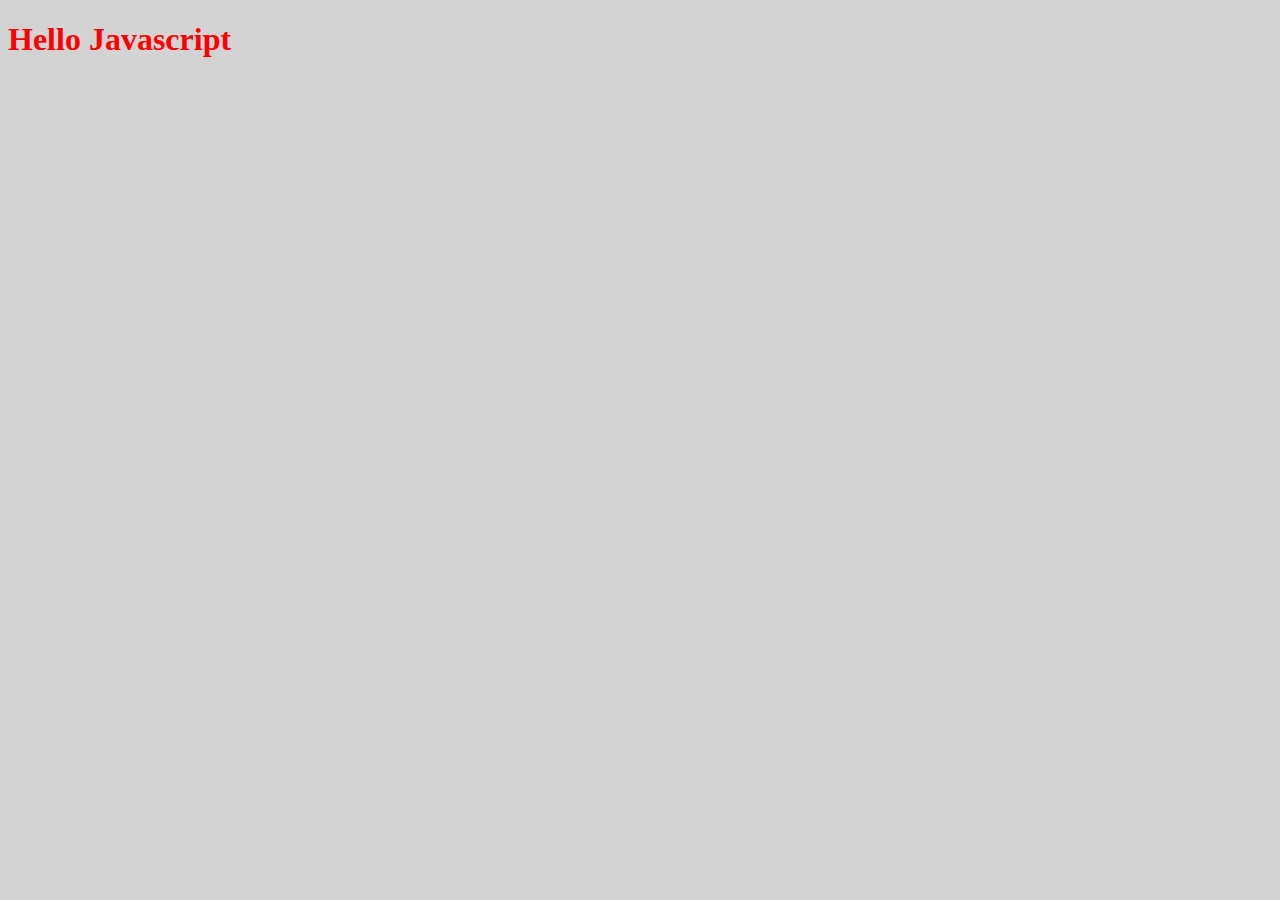
<file: DOM/index.html>
<!DOCTYPE html>
<html lang="en">
<head>
    <meta charset="UTF-8">
    <meta http-equiv="X-UA-Compatible" content="IE=edge">
    <meta name="viewport" content="width=device-width, initial-scale=1.0">
    <title>js-dom</title>
    <link rel="stylesheet" href="style.css">
    <style>
        body{
            background-color: lightgray;
        }
    </style>

</head>
<body>
    <h1>Hello Javascript</h1>

    <script>
        console.log(25);
    </script>
    <script src="script.js"></script>
</body>
</html>
</file>
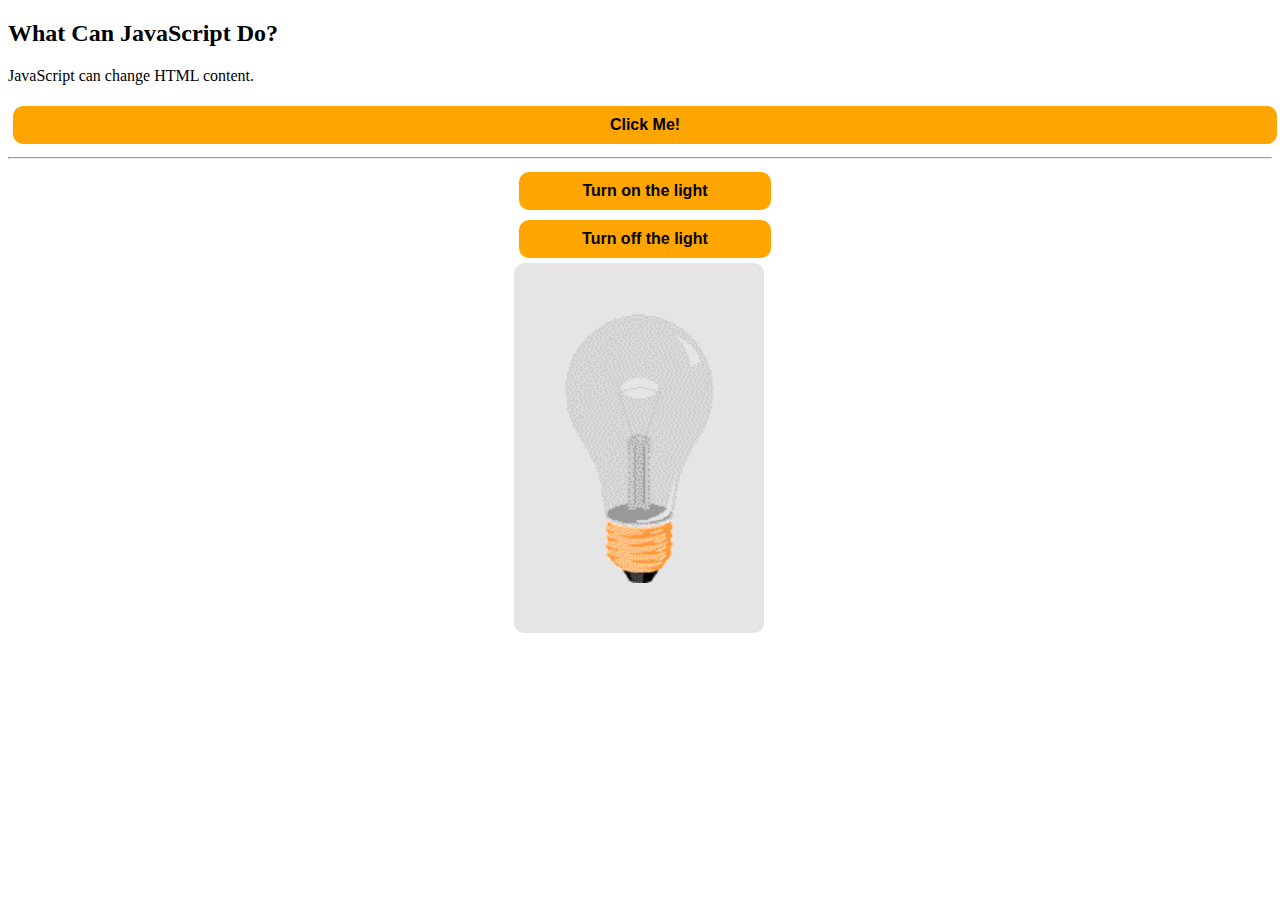
<file: DOM Intro/change-content.html>
<!DOCTYPE html>
<html lang="en">
<head>
    <meta charset="UTF-8">
    <meta http-equiv="X-UA-Compatible" content="IE=edge">
    <meta name="viewport" content="width=device-width, initial-scale=1.0">
    <title>change html content</title>
    <link rel="stylesheet" href="css/style.css">
</head>
<body>
 <h2>What Can JavaScript Do?</h2>

<p id="demo">JavaScript can change HTML content.</p>
<button type="button" id="change">Click Me!</button>
<hr>
<!-- <button id="on">Trun On</button>
<button id="off">Trun Off</button>

<img id="myImage" src="images/bulboff.gif" style="width:100px"> -->

<div class="lay">
    <button onclick="document.getElementById('myImage').src='images/bulbon.gif'">Turn on the light</button>
    <button onclick="document.getElementById('myImage').src='images/bulboff.gif'">Turn off the light</button>
    <img src="images/bulboff.gif" id ="myImage" alt="">
</div>

<script>
    const changeText = document.getElementById("change");
    
    changeText.addEventListener('click',changeTxt);

    function changeTxt(){
        document.getElementById("demo").innerHTML = "Welcome to JavaScript World";
    }

</script>
</body>
</html>
</file>
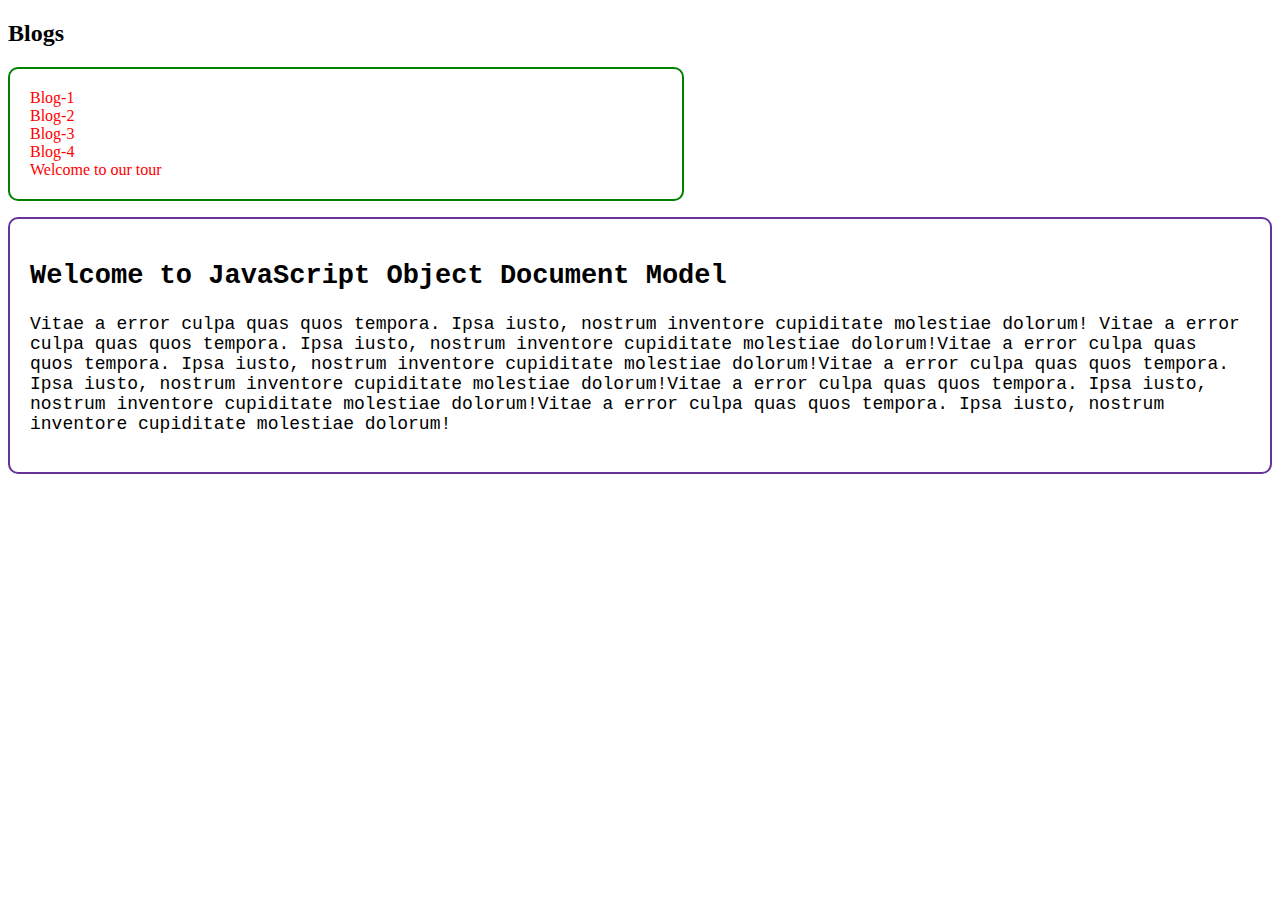
<file: DOM/add-list.html>
<!DOCTYPE html>
<html lang="en">
<head>
    <meta charset="UTF-8">
    <meta http-equiv="X-UA-Compatible" content="IE=edge">
    <meta name="viewport" content="width=device-width, initial-scale=1.0">
    <title>add list</title>
    <style>
        .blogs{
            border: 2px solid rebeccapurple;
            border-radius: 10px;
            padding: 20px;
            font-size: 18px;
            font-weight: 200;
            font-family: 'Courier New', Courier, monospace;

        }
    </style>
</head>
<body>
    <section class="blog" id="header-section">
        <header>
            <h2>Blogs</h2>
            <ul id="blog-lists">
                <li>Blog-1</li>
                <li>Blog-2</li>
                <li>Blog-3</li>
                <li>Blog-4</li>
            </ul>
        </header>
    </section>
    <script>
            // create element
            const li = document.createElement('li');
            li.innerText = 'Welcome to our tour';

            // where to 
            const ul = document.getElementById('blog-lists');
            ul.appendChild(li);

              // add article
        const article = document.createElement('article');
        article.classList.add('blogs');
        // const h3 = document.createElement('h3');
        // h3.innerText = 'Welcome to DOM tour!';
        // const p = document.createElement('p');
        // p.innerText = `Vitae a error culpa quas quos tempora. Ipsa iusto, nostrum inventore cupiditate molestiae dolorum!
        // Vitae a error culpa quas quos tempora. Ipsa iusto, nostrum inventore cupiditate molestiae dolorum!Vitae a error culpa quas quos tempora. Ipsa iusto, nostrum inventore cupiditate molestiae dolorum!Vitae a error culpa quas quos tempora. Ipsa iusto, nostrum inventore cupiditate molestiae dolorum!Vitae a error culpa quas quos tempora. Ipsa iusto, nostrum inventore cupiditate molestiae dolorum!Vitae a error culpa quas quos tempora. Ipsa iusto, nostrum inventore cupiditate molestiae dolorum!`;
        // article.appendChild(h3);
        // article.appendChild(p);

        article.innerHTML = `
            <h2> Welcome to JavaScript Object Document Model </h2>
            <p> Vitae a error culpa quas quos tempora. Ipsa iusto, nostrum inventore cupiditate molestiae dolorum!
        Vitae a error culpa quas quos tempora. Ipsa iusto, nostrum inventore cupiditate molestiae dolorum!Vitae a error culpa quas quos tempora. Ipsa iusto, nostrum inventore cupiditate molestiae dolorum!Vitae a error culpa quas quos tempora. Ipsa iusto, nostrum inventore cupiditate molestiae dolorum!Vitae a error culpa quas quos tempora. Ipsa iusto, nostrum inventore cupiditate molestiae dolorum!Vitae a error culpa quas quos tempora. Ipsa iusto, nostrum inventore cupiditate molestiae dolorum!</p>
        `;

        const headerSection =document.getElementById('header-section');
              headerSection.appendChild(article);


            ul.style.color = 'red';
            ul.style.border = '2px solid green';
            ul.style.width = '50%';
            ul.style.borderRadius = '10px';
            ul.style.listStyle = 'none';
            ul.style.padding = '20px';

    </script>
</body>
</html>
</file>
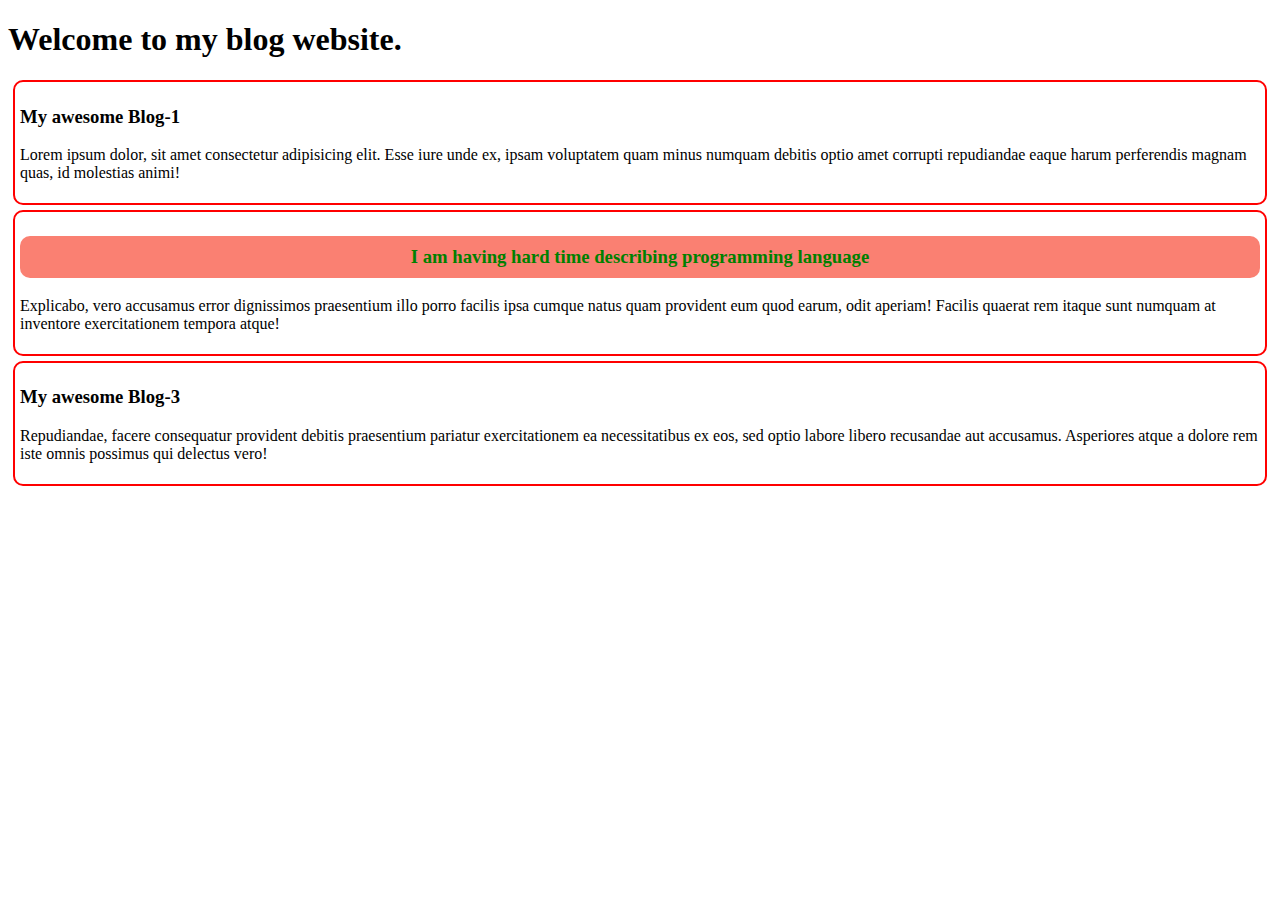
<file: DOM/dom.html>
<!DOCTYPE html>
<html lang="en">
<head>
    <meta charset="UTF-8">
    <meta http-equiv="X-UA-Compatible" content="IE=edge">
    <meta name="viewport" content="width=device-width, initial-scale=1.0">
    <title>dom</title>
</head>
<body>
    <header>
        <h1>Welcome to my blog website.</h1>
    </header>
    <section>
        <!-- article*3>h3{My awesome Blog-$}+p>lorem -->
        <article class="blog">

            <h3>My awesome Blog-1</h3>
            <p>Lorem ipsum dolor, sit amet consectetur adipisicing elit. Esse iure unde ex, ipsam voluptatem quam minus numquam debitis optio amet corrupti repudiandae eaque harum perferendis magnam quas, id molestias animi!</p>
        </article>
        <article class="blog">
            <h3 id="second-title">My awesome Blog-2</h3>
            <p>Explicabo, vero accusamus error dignissimos praesentium illo porro facilis ipsa cumque natus quam provident eum quod earum, odit aperiam! Facilis quaerat rem itaque sunt numquam at inventore exercitationem tempora atque!</p>
        </article>
        <article class="blog">
            <h3>My awesome Blog-3</h3>
            <p>Repudiandae, facere consequatur provident debitis praesentium pariatur exercitationem ea necessitatibus ex eos, sed optio labore libero recusandae aut accusamus. Asperiores atque a dolore rem iste omnis possimus qui delectus vero!</p>
        </article>
    </section>
    <script>
        // const student ={
        //     age: 15,
        //     height: 60
        // }
        const blogTitles = document.getElementsByTagName('h3');
        // console.log(blogTitles);

        for(const h3 of blogTitles){
            // console.log(h3);
        }

        const blogDetails = document.getElementsByTagName('p');

        for(const p of blogDetails){
            // console.log(p.innerText);
        }

        const secondTitle = document.getElementById('second-title');

        secondTitle.style.color = 'green';
        secondTitle.style.backgroundColor = 'salmon';
        secondTitle.style.padding = '10px';
        secondTitle.innerText = 'I am having hard time describing programming language';
        secondTitle.style.textAlign ='center';
        secondTitle.style.borderRadius = '10px';


        const blogs = document.getElementsByClassName('blog');

        for(const blog of blogs){
            // console.log(articleBlog);
            blog.style.border ='2px solid red';
            blog.style.borderRadius = '10px';
            blog.style.margin = '5px';
            blog.style.padding = '5px';

        }

        
    </script>
</body>
</html>
</file>
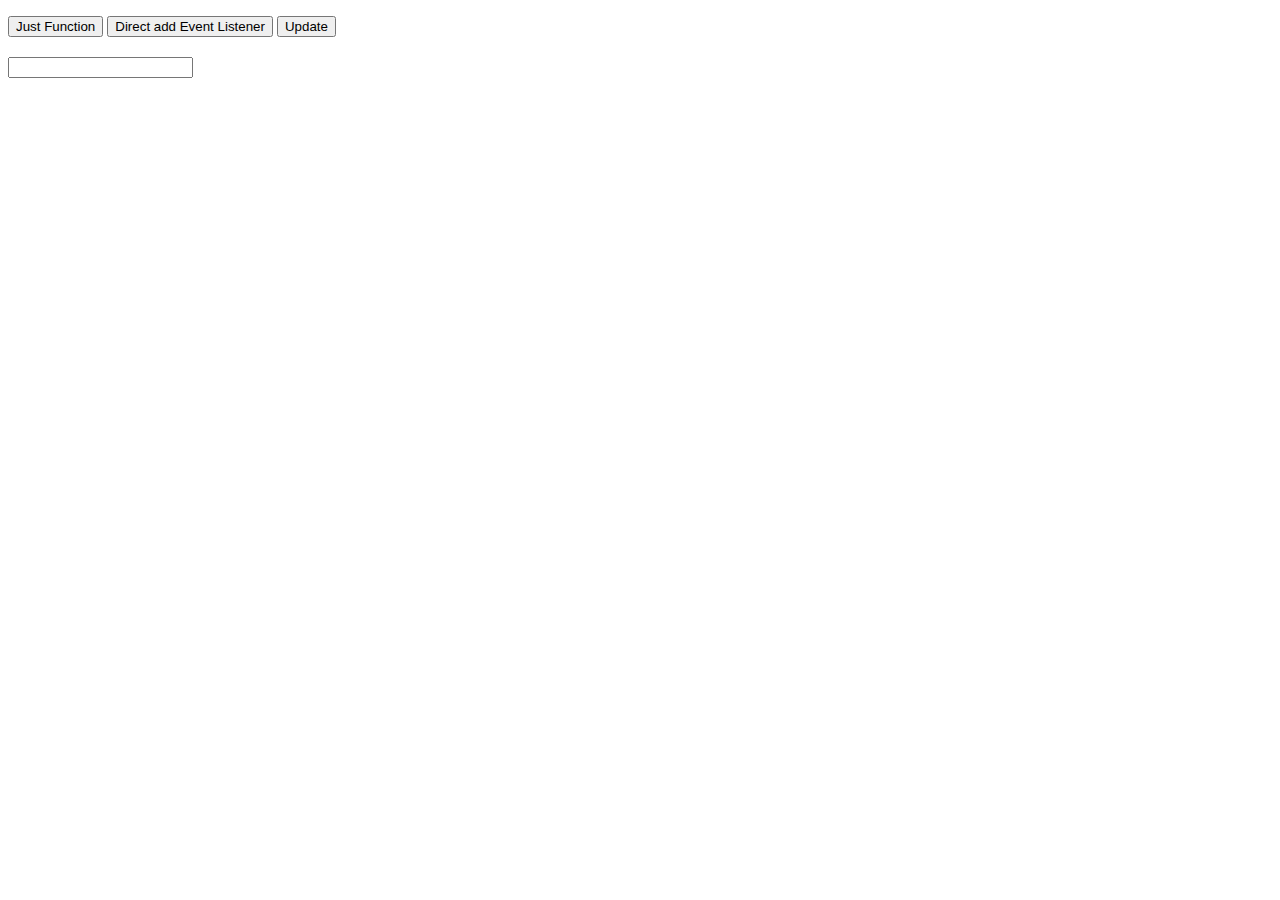
<file: DOM/event-common.html>
<!DOCTYPE html>
<html lang="en">
<head>
    <meta charset="UTF-8">
    <meta http-equiv="X-UA-Compatible" content="IE=edge">
    <meta name="viewport" content="width=device-width, initial-scale=1.0">
    <title>Document</title>
</head>
<body>
    <p id="clicking-method"></p>
    <button onclick="handleJustFunctionClick()">Just Function </button>
    <button id="direct-handle">Direct add Event Listener</button>

    <button id="update-text">Update</button>
    <h2 id="update"></h2>
    <input type="text" value="" id="name-filed">


    <script>
        function handleJustFunctionClick(){
            const clickingMethod = document.getElementById('clicking-method');
            clickingMethod.innerText = 'Set by using Function';
        }

        document.getElementById('direct-handle').addEventListener('click',function(){
            const p = document.getElementById('clicking-method');
            p.innerText = 'Change my life';
        })


        document.getElementById('update-text').addEventListener('click',function(){
                const nameFiled = document.getElementById('name-filed');
                console.log(nameFiled);

            const h2 = document.getElementById('update');
            h2.innerText = nameFiled.value;
            nameFiled.value = '';
        })

    </script>
</body>
</html>
</file>
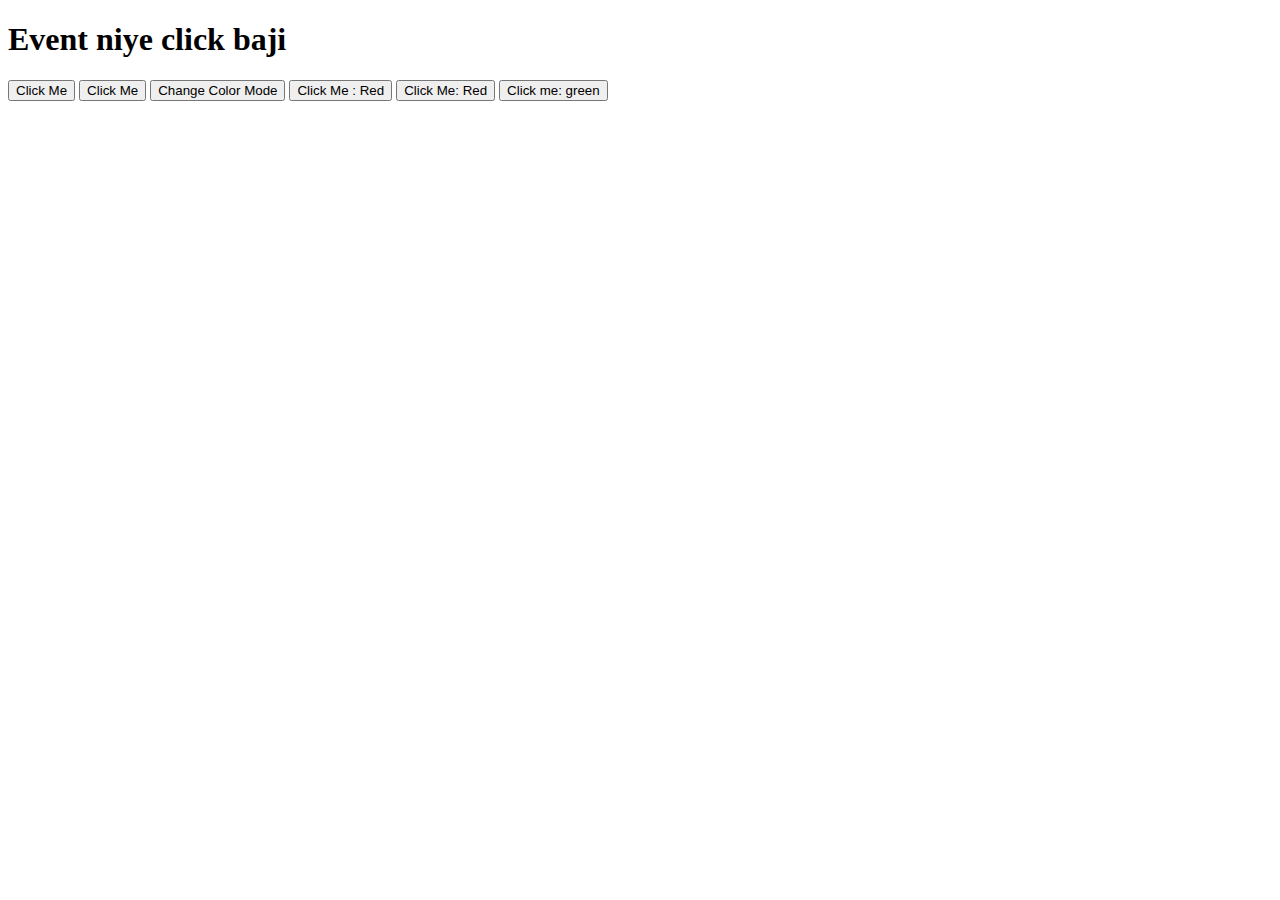
<file: DOM/event.html>
<!DOCTYPE html>
<html lang="en">
<head>
    <meta charset="UTF-8">
    <meta http-equiv="X-UA-Compatible" content="IE=edge">
    <meta name="viewport" content="width=device-width, initial-scale=1.0">
    <title>Events</title>
</head>
<body>
    <h1>Event niye click baji</h1>

    <button onclick="alert('7')">Click Me</button>
    <button onclick="console.log('7')">Click Me</button>

    <button onclick="document.body.style.background = 'orange'">Change Color Mode</button>


    <button onclick="makeRed()">Click Me : Red</button>

    <button id="redBtn">Click Me: Red</button>

    <button id="make-green-btn">Click me: green</button>

    <script src="js/event.js"></script>
</body>
</html>
</file>
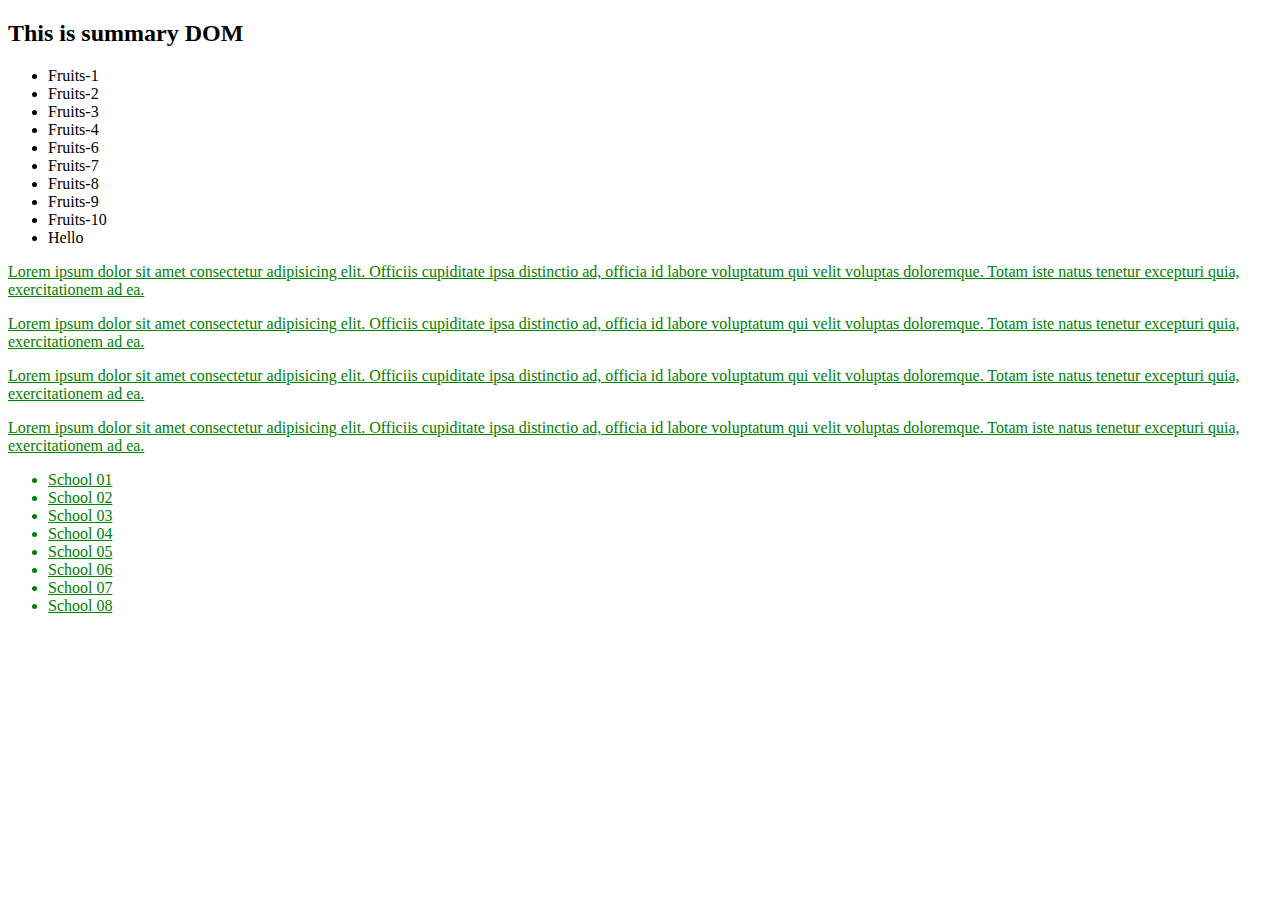
<file: DOM/summary.html>
<!DOCTYPE html>
<html lang="en">
<head>
    <meta charset="UTF-8">
    <meta http-equiv="X-UA-Compatible" content="IE=edge">
    <meta name="viewport" content="width=device-width, initial-scale=1.0">
    <title>Summary</title>
</head>
<body>
    
<header>
   <section>
         <h2>This is summary DOM</h2>
    <ul id="friends">
        <li>Fruits-1</li>
        <li>Fruits-2</li>
        <li>Fruits-3</li>
        <li>Fruits-4</li>
        <li>Fruits-5</li>
        <li>Fruits-6</li>
        <li>Fruits-7</li>
        <li>Fruits-8</li>
        <li>Fruits-9</li>
        <li>Fruits-10</li>
    </ul>
   </section>
</header>
<main>
    <p>Lorem ipsum dolor sit amet consectetur adipisicing elit. Officiis cupiditate ipsa distinctio ad, officia id labore voluptatum qui velit voluptas doloremque. Totam iste natus tenetur excepturi quia, exercitationem ad ea.</p>
    <p>Lorem ipsum dolor sit amet consectetur adipisicing elit. Officiis cupiditate ipsa distinctio ad, officia id labore voluptatum qui velit voluptas doloremque. Totam iste natus tenetur excepturi quia, exercitationem ad ea.</p>
    <p>Lorem ipsum dolor sit amet consectetur adipisicing elit. Officiis cupiditate ipsa distinctio ad, officia id labore voluptatum qui velit voluptas doloremque. Totam iste natus tenetur excepturi quia, exercitationem ad ea.</p>
    <p>Lorem ipsum dolor sit amet consectetur adipisicing elit. Officiis cupiditate ipsa distinctio ad, officia id labore voluptatum qui velit voluptas doloremque. Totam iste natus tenetur excepturi quia, exercitationem ad ea.</p>
    <p id="last-blog">Lorem ipsum dolor sit amet consectetur adipisicing elit. Officiis cupiditate ipsa distinctio ad, officia id labore voluptatum qui velit voluptas doloremque. Totam iste natus tenetur excepturi quia, exercitationem ad ea.</p>
</main>

    <script src="js/summary.js"></script>
</body>
</html>
</file>
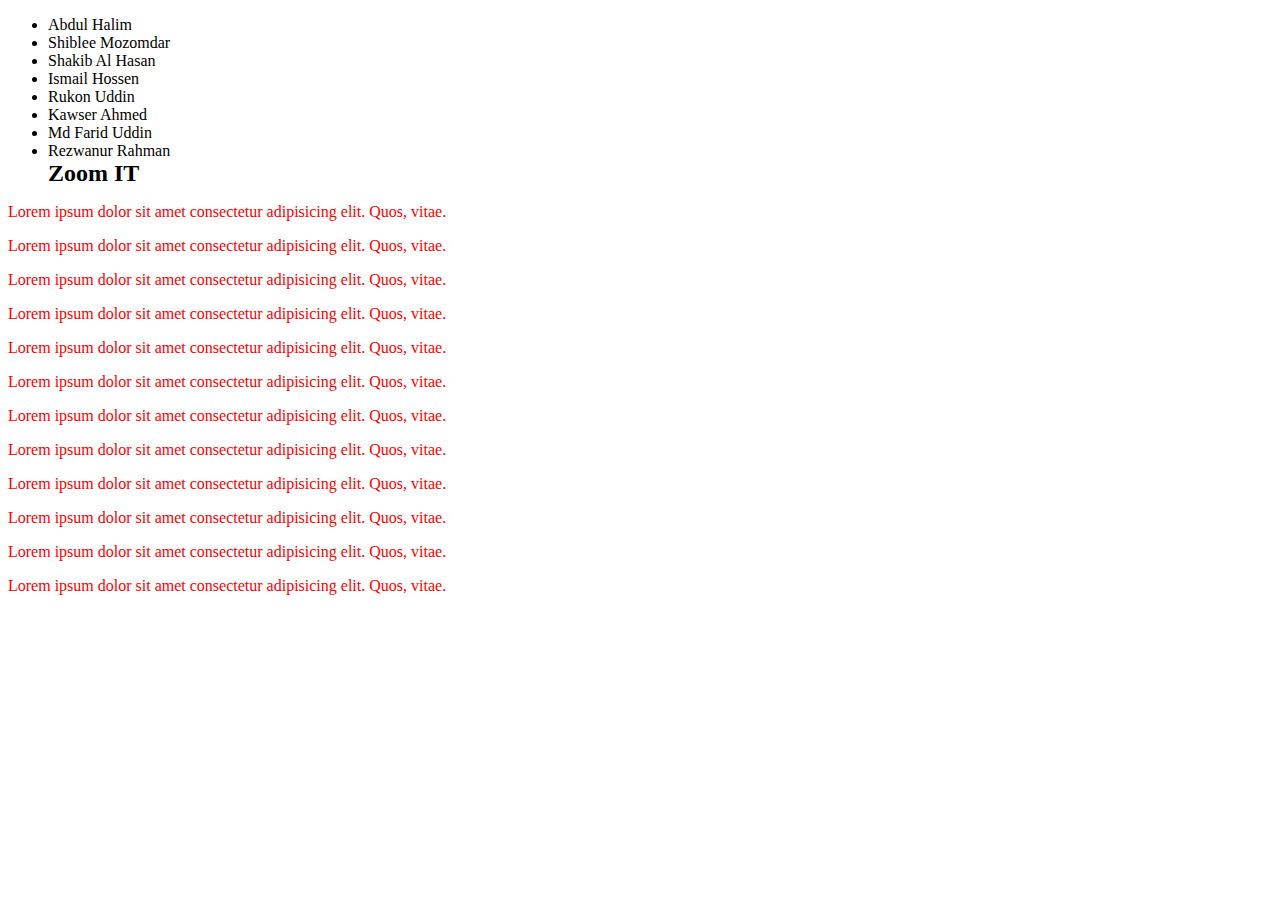
<file: Document Object Model (DOM)/Lecture-01/idex-3.html>
<!DOCTYPE html>
<html lang="en">
<head>
    <meta charset="UTF-8">
    <meta http-equiv="X-UA-Compatible" content="IE=edge">
    <meta name="viewport" content="width=device-width, initial-scale=1.0">
    <title>DOM</title>
</head>
<body>
    
    <section>
        <ul id="friends">
            <li>Abdul Halim</li>
            <li>Shiblee Mozomdar</li>
            <li>Shakib Al Hasan</li>
            <li>Ismail Hossen</li>
            <li>Ali Hossain</li>
            <li>Rukon Uddin</li>
            <li>Kawser Ahmed</li>
            <li>Md Farid Uddin</li>
            <li>Rezwanur Rahman</li>
        </ul>
        <article id="">
            <p>Lorem ipsum dolor sit amet consectetur adipisicing elit. Quos, vitae.</p>
            <p>Lorem ipsum dolor sit amet consectetur adipisicing elit. Quos, vitae.</p>
            <p>Lorem ipsum dolor sit amet consectetur adipisicing elit. Quos, vitae.</p>
            <p>Lorem ipsum dolor sit amet consectetur adipisicing elit. Quos, vitae.</p>
            <p>Lorem ipsum dolor sit amet consectetur adipisicing elit. Quos, vitae.</p>
            <p>Lorem ipsum dolor sit amet consectetur adipisicing elit. Quos, vitae.</p>
            <p>Lorem ipsum dolor sit amet consectetur adipisicing elit. Quos, vitae.</p>
            <p>Lorem ipsum dolor sit amet consectetur adipisicing elit. Quos, vitae.</p>
            <p>Lorem ipsum dolor sit amet consectetur adipisicing elit. Quos, vitae.</p>
            <p>Lorem ipsum dolor sit amet consectetur adipisicing elit. Quos, vitae.</p>
            <p>Lorem ipsum dolor sit amet consectetur adipisicing elit. Quos, vitae.</p>
            <p>Lorem ipsum dolor sit amet consectetur adipisicing elit. Quos, vitae.</p>
        </article>
    </section>
    <script src="js/index-3.js"></script>
</body>
</html>
</file>
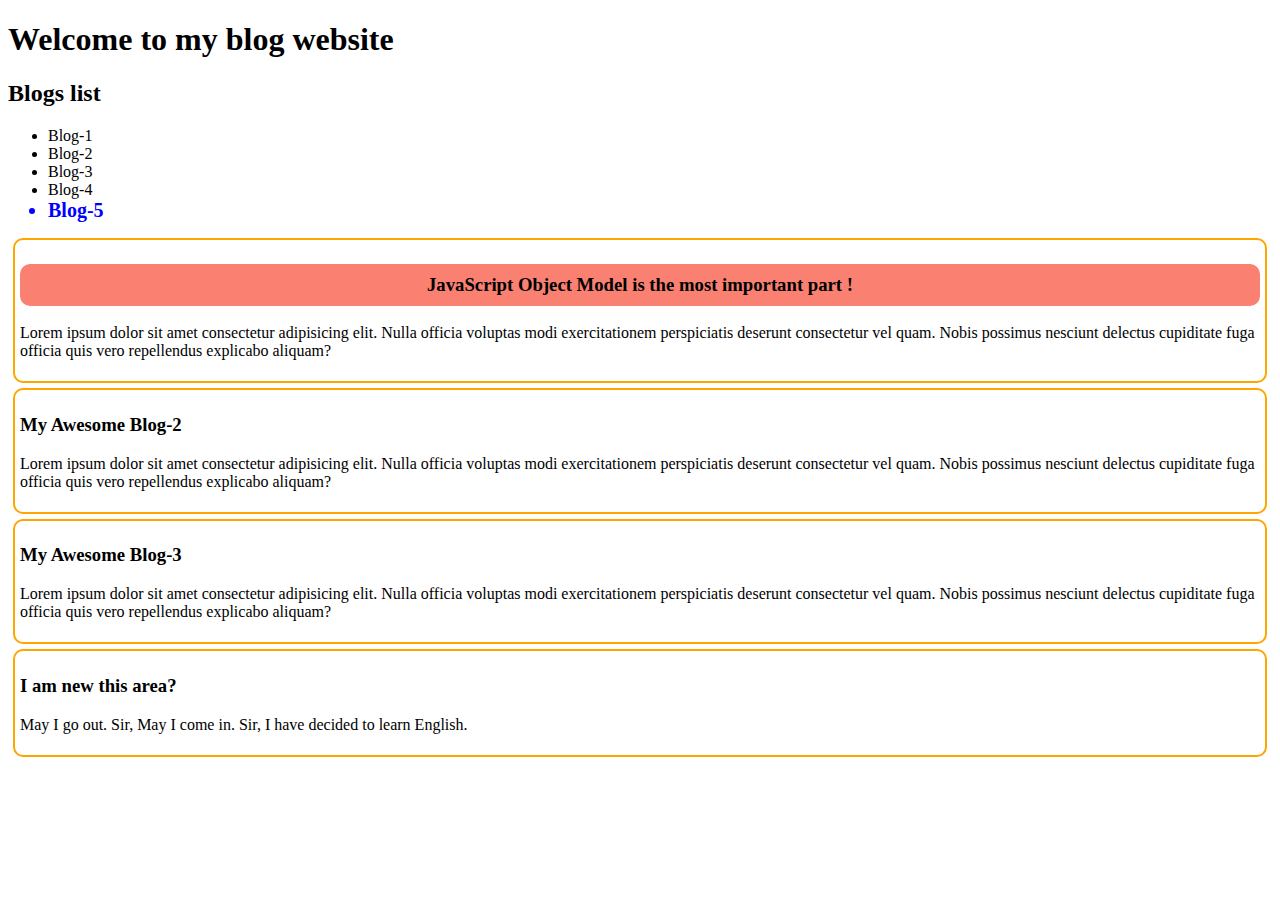
<file: Document Object Model (DOM)/Lecture-01/index-1.html>
<!DOCTYPE html>
<html lang="en">
<head>
    <meta charset="UTF-8">
    <meta http-equiv="X-UA-Compatible" content="IE=edge">
    <meta name="viewport" content="width=device-width, initial-scale=1.0">
    <title>Document</title>
</head>
<body>
    <header>
        <h1>Welcome to my blog website</h1>
    </header>
    <main>
        <section id="blogs" class="blogs">
            <!-- unorder list  -->
                <h2>Blogs list</h2>
                <ul id="blog-list">
                    <li>Blog-1</li>
                    <li>Blog-2</li>
                    <li>Blog-3</li>
                    <li>Blog-4</li>
                </ul>

                <!-- blogs  -->
                <article class="blog" id="first-blog">
                    <h3 id="first-title">My Awesome Blog-1</h3>
                    <p>Lorem ipsum dolor sit amet consectetur adipisicing elit. Nulla officia voluptas modi exercitationem
                        perspiciatis deserunt consectetur vel quam. Nobis possimus nesciunt delectus cupiditate fuga officia
                        quis vero repellendus explicabo aliquam?</p>
                </article>
                 <article class="blog" id="second-blog">
                    <h3 id="second-title">My Awesome Blog-2</h3>
                    <p>Lorem ipsum dolor sit amet consectetur adipisicing elit. Nulla officia voluptas modi exercitationem
                        perspiciatis deserunt consectetur vel quam. Nobis possimus nesciunt delectus cupiditate fuga officia
                        quis vero repellendus explicabo aliquam?</p>
                </article>
                  <article class="blog" id="third-blog">
                    <h3 id="third-title">My Awesome Blog-3</h3>
                    <p>Lorem ipsum dolor sit amet consectetur adipisicing elit. Nulla officia voluptas modi exercitationem
                        perspiciatis deserunt consectetur vel quam. Nobis possimus nesciunt delectus cupiditate fuga officia
                        quis vero repellendus explicabo aliquam?</p>
                </article>



        </section>
    </main>


    <script src="js/index-1.js"></script>
</body>
</html>
</file>
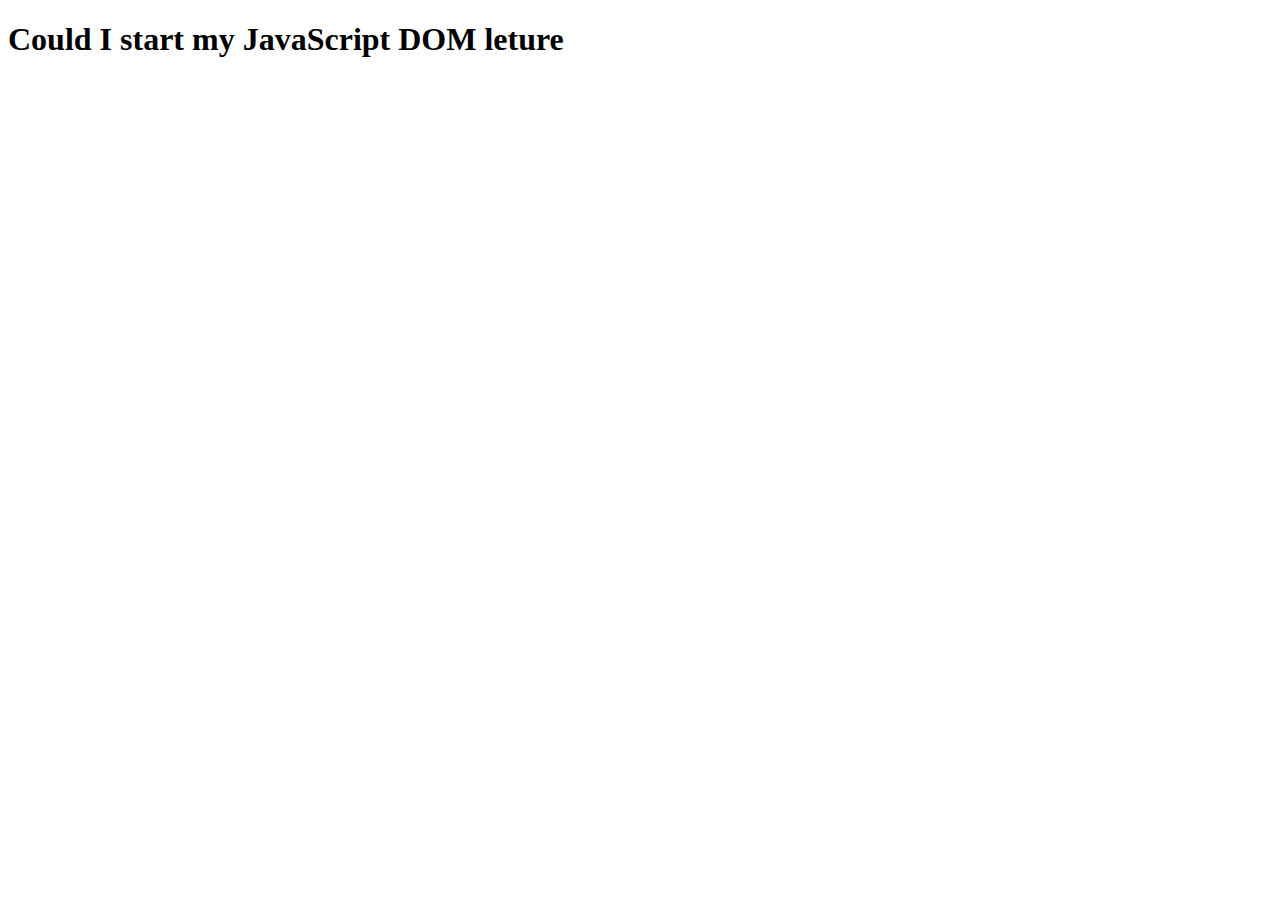
<file: Document Object Model (DOM)/Lecture-01/index-2.html>
<!DOCTYPE html>
<html lang="en">
<head>
    <meta charset="UTF-8">
    <meta http-equiv="X-UA-Compatible" content="IE=edge">
    <meta name="viewport" content="width=device-width, initial-scale=1.0">
    <title>DOM</title>
</head>
<body>
    <h1>Could I start my JavaScript DOM leture</h1>
    

    <script src="js/index-2.js"></script>
</body>
</html>
</file>
<file: DOM/style.css>
h1{
    color: red;
}
</file>
<file: DOM Intro/css/style.css>
.lay{
            display: flex;
            flex-direction: column;
            width: 20%;
            margin: 0 auto;
        }
        img{
            height: auto;
            width: 150px;
            background-color: rgba(0, 0, 0, .1);
            padding: 50px 50px;
            border-radius: 10px;
        }
        button{
            margin: 5px;
            padding: 10px;
            font-size: 1rem;
            font-weight: bold;
            background-color: orange;
            font-family: sans-serif;
            outline: none;
            border: none;
            border-radius: 10px;
            width: 100%;
            cursor: pointer;
        }
</file>
